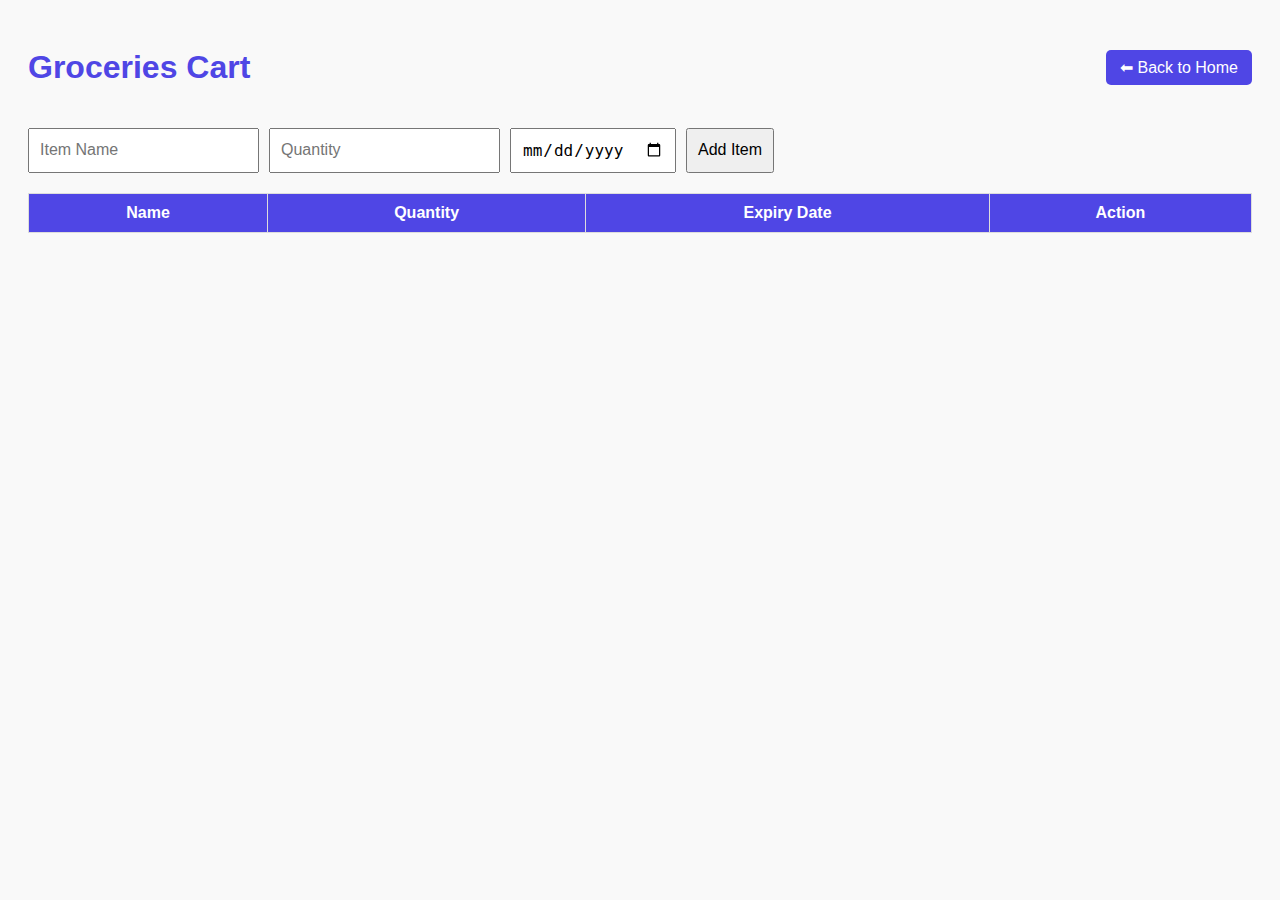
<file: groceries.html>
<!DOCTYPE html>
<html lang="en">
<head>
  <meta charset="UTF-8">
  <meta name="viewport" content="width=device-width, initial-scale=1.0">
  <title>Groceries Cart</title>
  <style>
    body {
      font-family: Arial, sans-serif;
      background: #f9f9f9;
      padding: 20px;
    }
    h1 {
      text-align: center;
      color: #4f46e5;
    }
    .top-bar {
      display: flex;
      justify-content: space-between;
      align-items: center;
      margin-bottom: 20px;
    }
    .back-btn {
      background: #4f46e5;
      color: white;
      padding: 8px 14px;
      border: none;
      border-radius: 5px;
      cursor: pointer;
    }
    .back-btn:hover {
      background: #4338ca;
    }
    form {
      display: flex;
      gap: 10px;
      margin-bottom: 20px;
      flex-wrap: wrap;
    }
    input, button {
      padding: 10px;
      font-size: 1rem;
    }
    table {
      width: 100%;
      border-collapse: collapse;
      background: white;
    }
    th, td {
      padding: 10px;
      border: 1px solid #ddd;
      text-align: center;
    }
    th {
      background: #4f46e5;
      color: white;
    }
    tr:nth-child(even) {
      background: #f2f2f2;
    }
    .delete-btn {
      background: red;
      color: white;
      border: none;
      padding: 5px 10px;
      cursor: pointer;
    }
  </style>
</head>
<body>

  <div class="top-bar">
    <h1>Groceries Cart</h1>
    <button class="back-btn" onclick="window.location.href='index.html'">⬅ Back to Home</button>
  </div>

  <form id="itemForm">
    <input type="text" id="itemName" placeholder="Item Name" required>
    <input type="number" id="itemQty" placeholder="Quantity" required>
    <input type="date" id="itemExp" required>
    <button type="submit">Add Item</button>
  </form>

  <table id="cartTable">
    <thead>
      <tr>
        <th>Name</th>
        <th>Quantity</th>
        <th>Expiry Date</th>
        <th>Action</th>
      </tr>
    </thead>
    <tbody></tbody>
  </table>

  <script>
    const form = document.getElementById('itemForm');
    const tableBody = document.querySelector('#cartTable tbody');

    // Load items from localStorage
    let groceries = JSON.parse(localStorage.getItem('groceriesList')) || [];
    renderTable();

    // Add item
    form.addEventListener('submit', function(e) {
      e.preventDefault();

      const name = document.getElementById('itemName').value;
      const qty = document.getElementById('itemQty').value;
      const exp = document.getElementById('itemExp').value;

      groceries.push({ name, qty, exp });
      localStorage.setItem('groceriesList', JSON.stringify(groceries));

      form.reset();
      renderTable();
    });

    // Delete item
    tableBody.addEventListener('click', function(e) {
      if (e.target.classList.contains('delete-btn')) {
        const index = e.target.getAttribute('data-index');
        groceries.splice(index, 1);
        localStorage.setItem('groceriesList', JSON.stringify(groceries));
        renderTable();
      }
    });

    // Render table
    function renderTable() {
      tableBody.innerHTML = '';
      groceries.forEach((item, index) => {
        const row = document.createElement('tr');
        row.innerHTML = `
          <td>${item.name}</td>
          <td>${item.qty}</td>
          <td>${item.exp}</td>
          <td><button class="delete-btn" data-index="${index}">Delete</button></td>
        `;
        tableBody.appendChild(row);
      });
    }
  </script>

</body>
</html>
</file>
